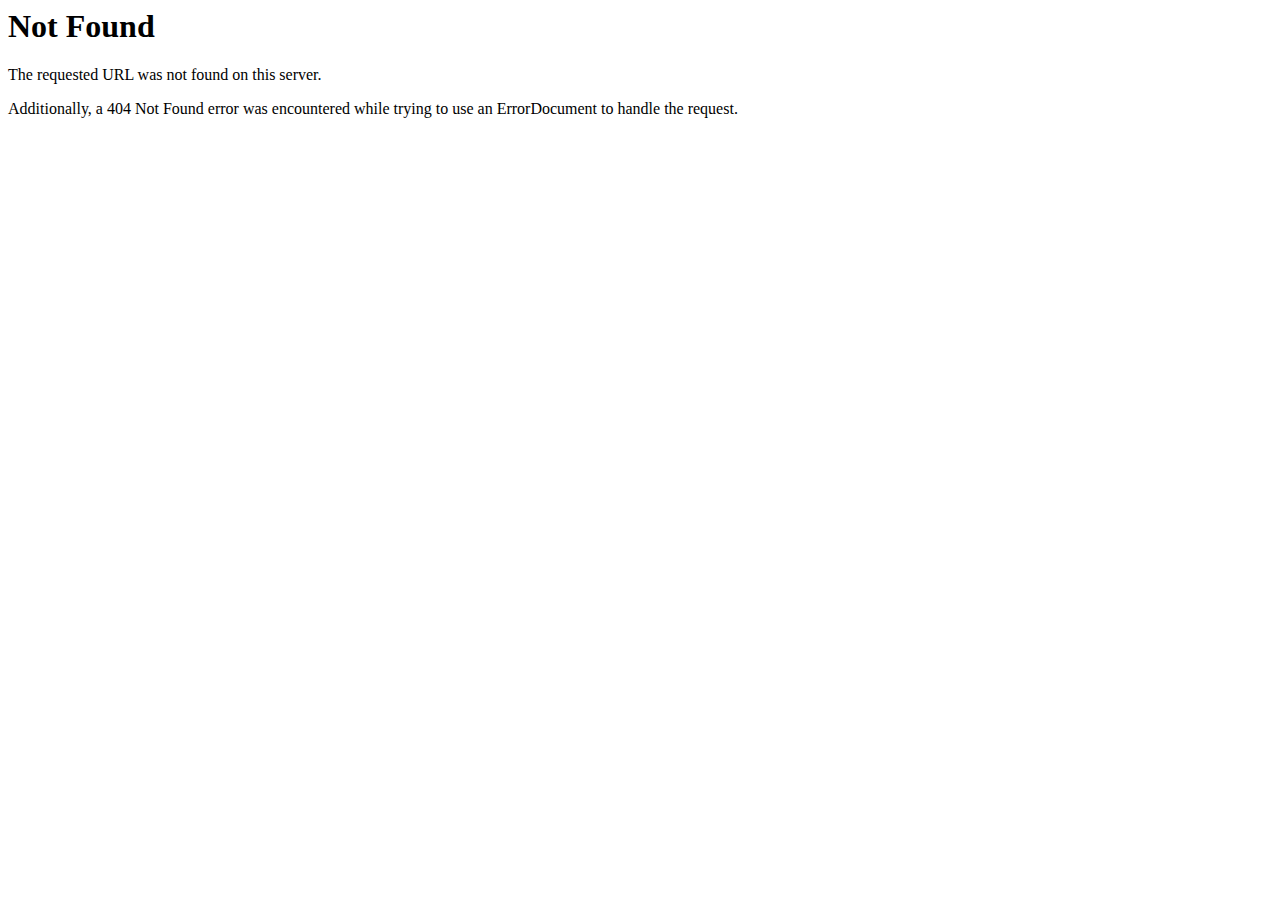
<file: logo.html>
<!DOCTYPE HTML PUBLIC "-//IETF//DTD HTML 2.0//EN">
<html><head>
<title>404 Not Found</title>
</head><body>
<h1>Not Found</h1>
<p>The requested URL was not found on this server.</p>
<p>Additionally, a 404 Not Found
error was encountered while trying to use an ErrorDocument to handle the request.</p>
</body></html>
</file>
